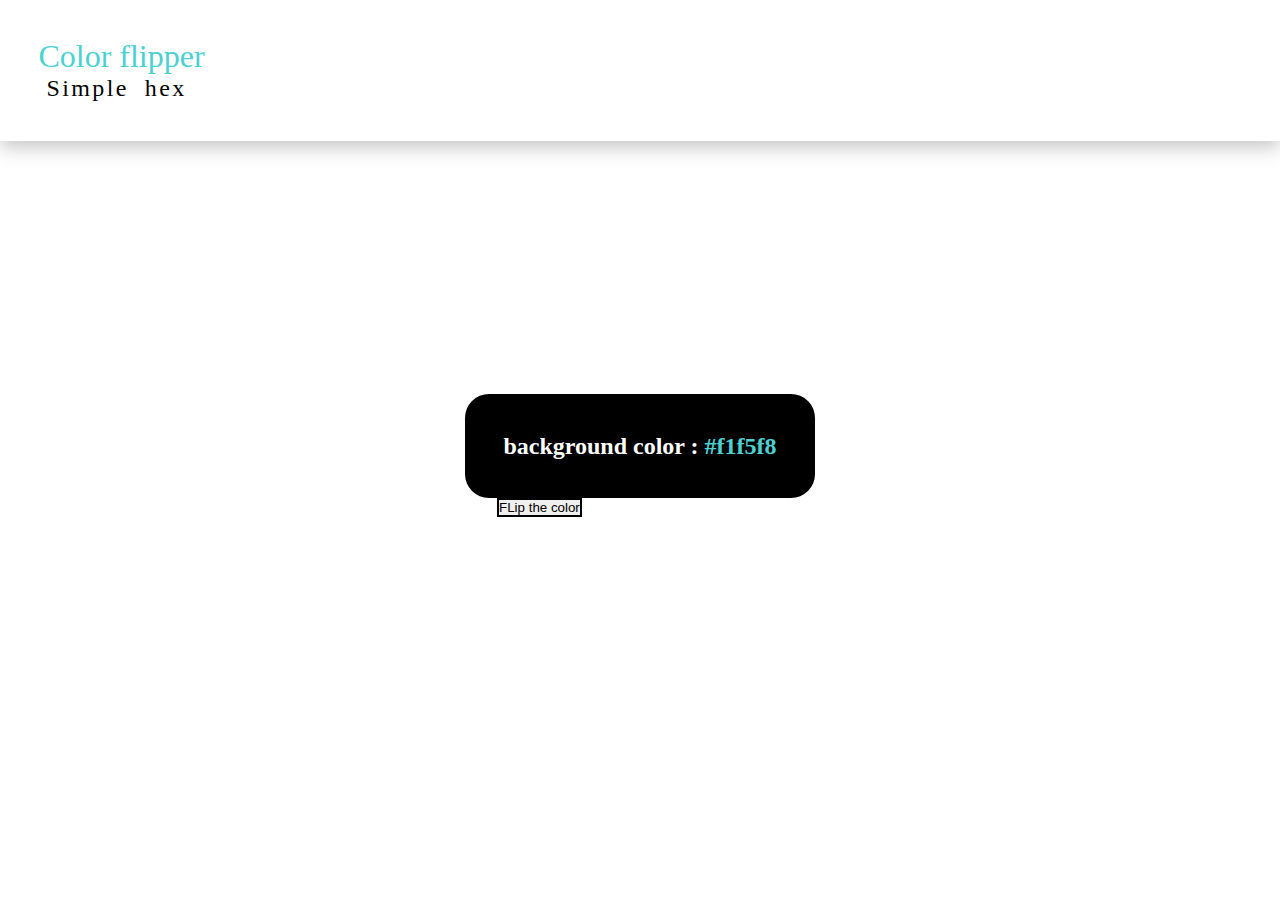
<file: index.html>
<!DOCTYPE html>
<html lang="en">
  <head>
    <meta charset="UTF-8" />
    <meta name="viewport" content="width=device-width, initial-scale=1.0" />
    <link rel="stylesheet" href="styles.css" />
    <link
      href="https://cdn.jsdelivr.net/npm/bootstrap@5.3.0/dist/css/bootstrap.min.css"
      rel="stylesheet"
      integrity="sha384-9ndCyUaIbzAi2FUVXJi0CjmCapSmO7SnpJef0486qhLnuZ2cdeRhO02iuK6FUUVM"
      crossorigin="anonymous"
    />
    <title>Document</title>
  </head>
  <nav>
    <div class="nav-center container-fluid">
      <div class="row">
        <div class="col-lg-7 col-5">
          <h4>Color flipper</h4>
        </div>
        <div class="col-lg-4 col-5">
          <ul class="nav-links">
            <li>
              <a href="index.html">Simple</a>
            </li>
            <li>
              <a href="hex.html">hex</a>
            </li>
          </ul>
        </div>
      </div>
    </div>
  </nav>
  <body>
    <main>
      <div class="container-fluid main-container">
        <div class="row">
          <div class="col-12">
            <h2 class="main-heading">
              background color : <span class="color">#f1f5f8</span>
            </h2>
          </div>
          <div class="col-12">
            <button class="btn hero-button" id="btn">FLip the color</button>
          </div>
        </div>
      </div>
    </main>
  </body>
  <script
    src="https://cdn.jsdelivr.net/npm/bootstrap@5.3.0/dist/js/bootstrap.bundle.min.js"
    integrity="sha384-geWF76RCwLtnZ8qwWowPQNguL3RmwHVBC9FhGdlKrxdiJJigb/j/68SIy3Te4Bkz"
    crossorigin="anonymous"
  ></script>
  <script src="app.js"></script>
</html>
</file>
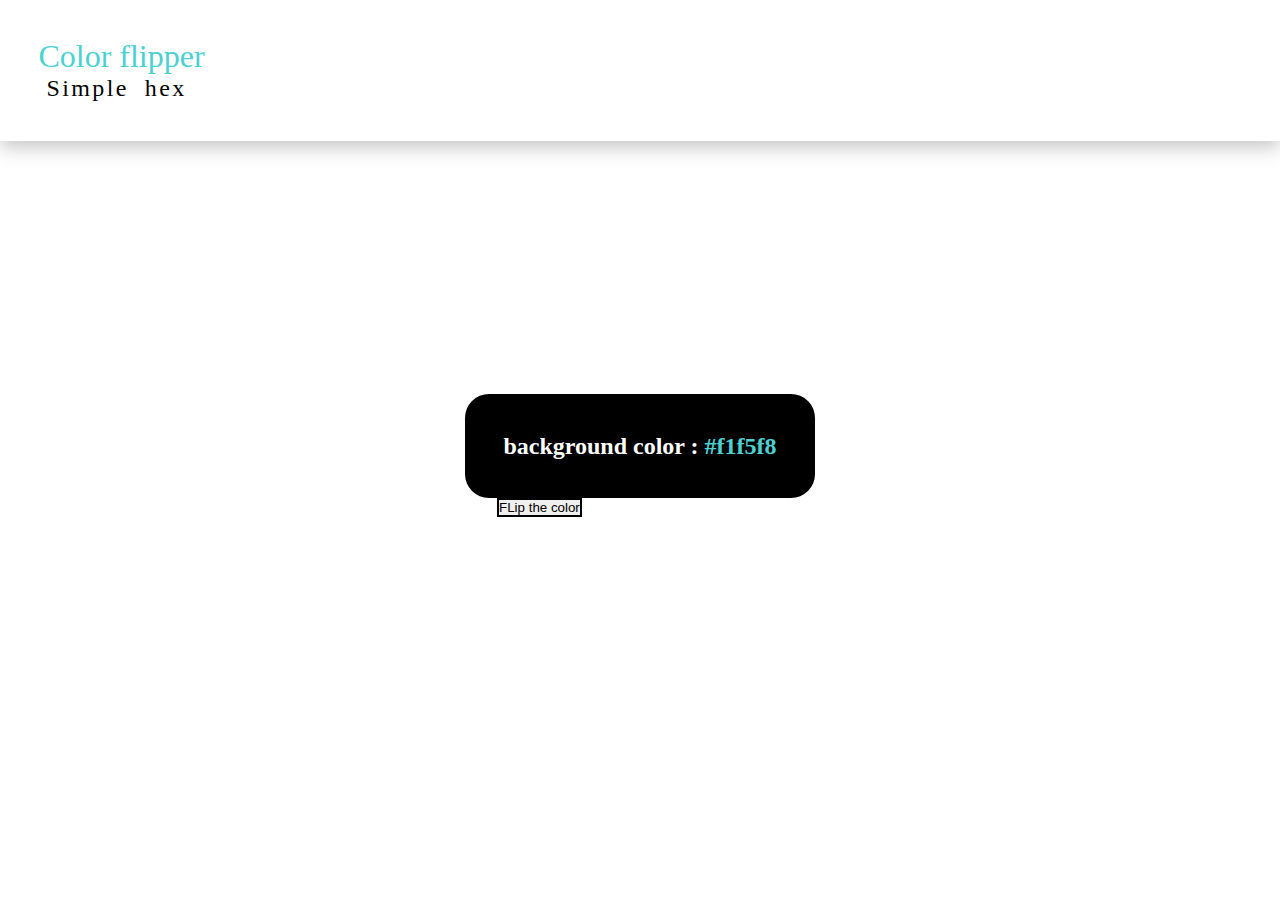
<file: hex.html>
<!DOCTYPE html>
<html lang="en">
  <head>
    <meta charset="UTF-8" />
    <meta name="viewport" content="width=device-width, initial-scale=1.0" />
    <link rel="stylesheet" href="styles.css" />
    <link
      href="https://cdn.jsdelivr.net/npm/bootstrap@5.3.0/dist/css/bootstrap.min.css"
      rel="stylesheet"
      integrity="sha384-9ndCyUaIbzAi2FUVXJi0CjmCapSmO7SnpJef0486qhLnuZ2cdeRhO02iuK6FUUVM"
      crossorigin="anonymous"
    />
    <title>Document</title>
  </head>
  <nav>
    <div class="nav-center container-fluid">
      <div class="row">
        <div class="col-lg-7 col-5">
          <h4>Color flipper</h4>
        </div>
        <div class="col-lg-4 col-5">
          <ul class="nav-links">
            <li>
              <a href="index.html">Simple</a>
            </li>
            <li>
              <a href="hex.html">hex</a>
            </li>
          </ul>
        </div>
      </div>
    </div>
  </nav>
  <body>
    <div class="container-fluid main-container">
      <div class="row">
        <div class="col-12">
          <h2 class="main-heading">
            background color : <span class="color">#f1f5f8</span>
          </h2>
        </div>
        <div class="col-12">
          <button class="btn hero-button" id="btn">FLip the color</button>
        </div>
      </div>
    </div>
  </body>
  <script
    src="https://cdn.jsdelivr.net/npm/bootstrap@5.3.0/dist/js/bootstrap.bundle.min.js"
    integrity="sha384-geWF76RCwLtnZ8qwWowPQNguL3RmwHVBC9FhGdlKrxdiJJigb/j/68SIy3Te4Bkz"
    crossorigin="anonymous"
  ></script>
  <script src="hex.js"></script>
</html>
</file>
<file: styles.css>
*,
*::before,
*::after {
  margin: 0px;
  padding: 0px;
  box-sizing: border-box;
}

.nav-center {
  min-height: 8rem;
  /* background-color: rgba(240, 248, 255, 0.486); */
  box-shadow: 0px 5px 20px #c0bfbf;
}
.nav-center .row {
  align-items: center;
  padding: 2.4rem;
}
.nav-center h4 {
  color: rgb(76, 209, 209);
  font-weight: 400;
  font-size: 2rem;
}

.nav-links {
  display: flex;
}
.nav-links li {
  list-style: none;
}
.nav-links li a {
  text-decoration: none;
  letter-spacing: 0.2ch;
  padding: 0px 0.5rem;
  color: black;
  font-size: 1.5rem;
}

.main-container {
  display: flex;
  justify-content: center;
  align-items: center;
  min-height: 70vh;
}

.main-heading {
  background-color: black;
  padding: 2.4rem;
  color: white;
  border-radius: 1em;
}

.hero-button {
  border: 2px solid black !important;
  /* transition: background-color 1s !important; */
  margin: 0rem 2rem !important;
}

.color {
  color: rgb(76, 209, 209);
}
</file>
